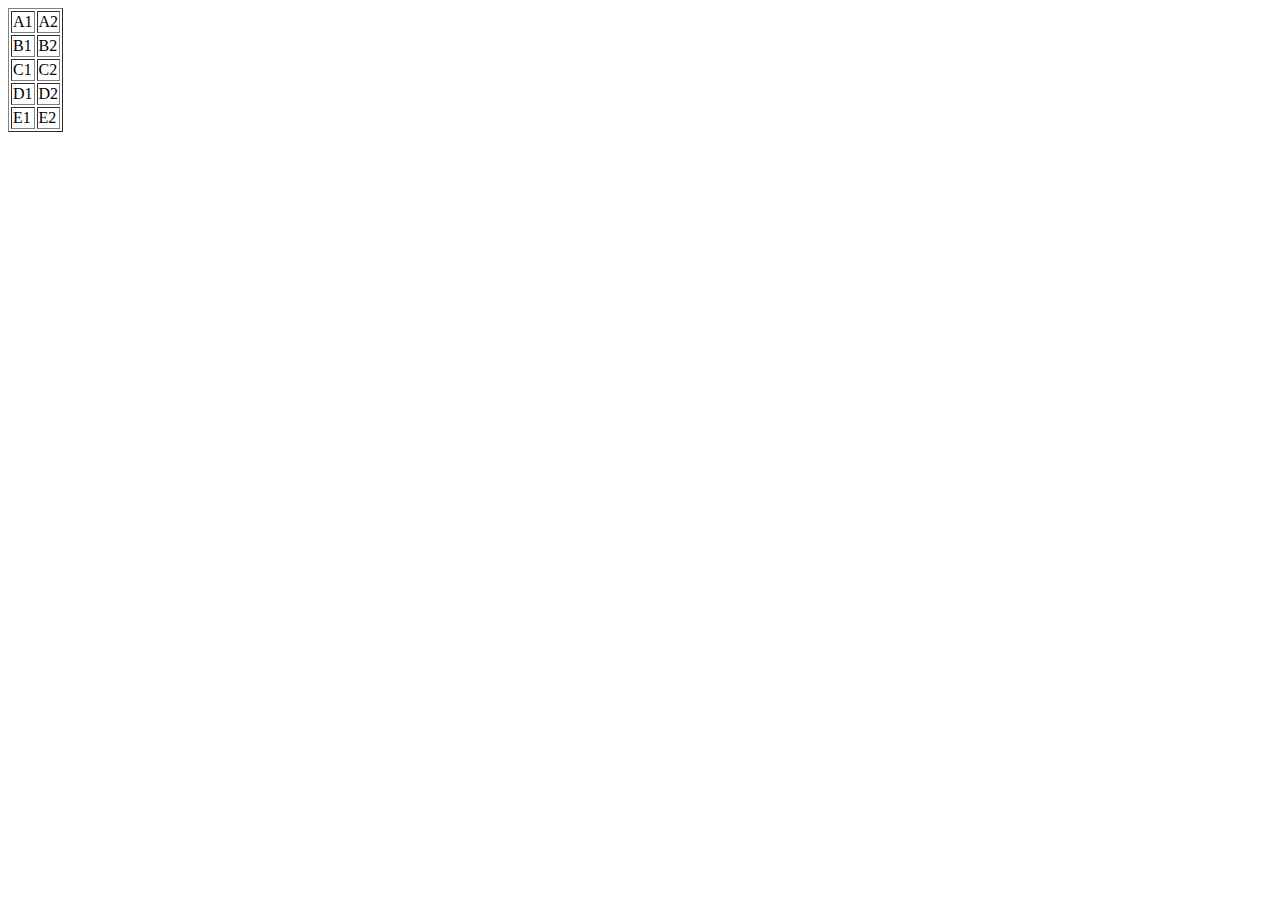
<file: Belajar - table. html.html>
<!DOCTYPE html>
<html lang="en">
<table border="1">

    <tr>
        <td> A1</td>
        <td>A2</td>
    </tr>
    <td>B1</td>
    <td>B2</td>
    </tr>
    <tr>
        <td>C1</td>
        <td>C2</td>
    </tr>
    <tr>
        <td> D1</td>
        <td> D2</td>
    </tr>
    <tr>
        <td> E1</td>
        <td> E2</td>
    </tr>
</table>

</html>
</file>
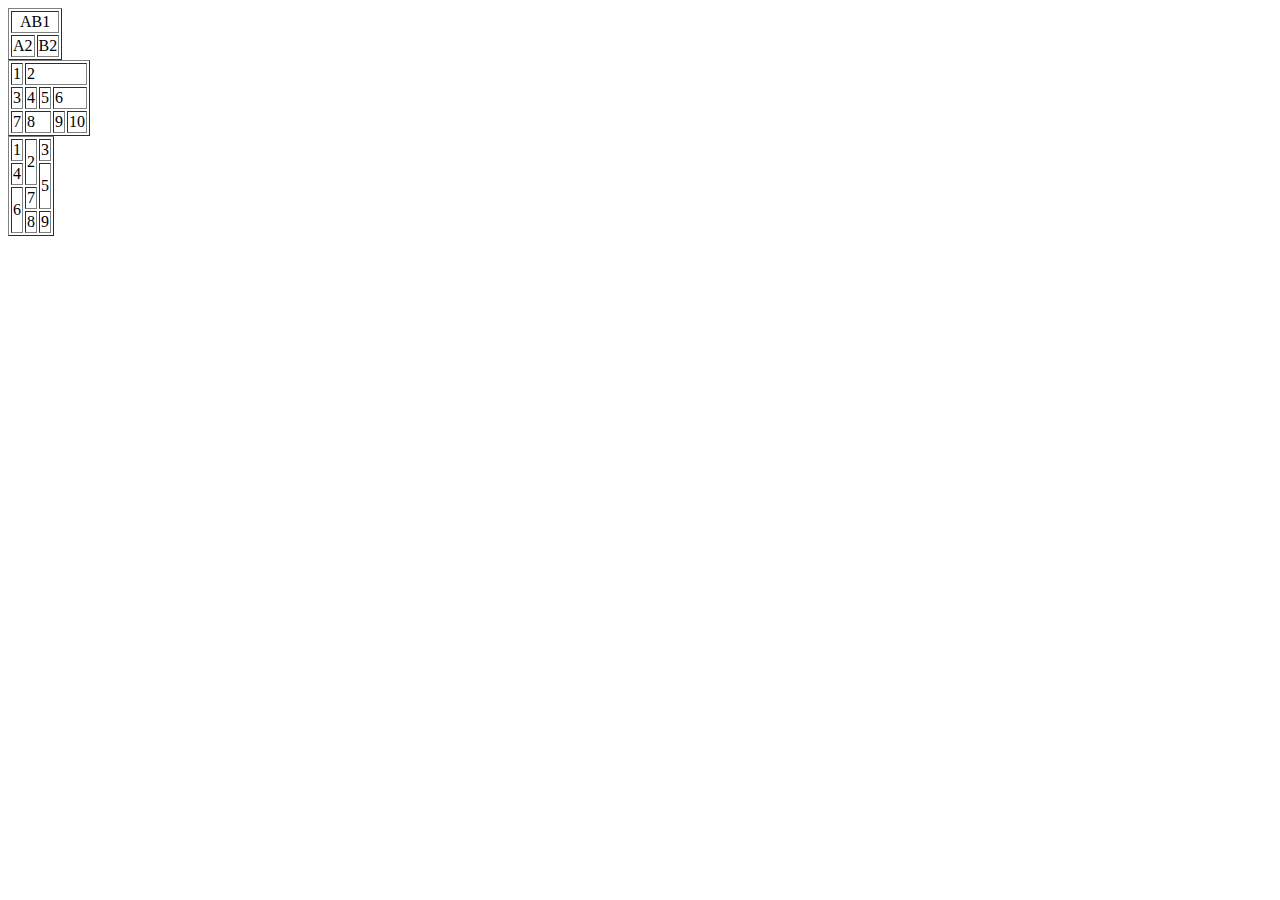
<file: belajar table2.html>
<!DOCTYPE html>
<html>
<table border="1">
    <tr>
        <td colspan="2 " align="center ">AB1</td>
    </tr>
    <tr>
        <td> A2</td>
        <td>B2</td>
    </tr>


</table>


<table border="1">

    <tr>
        <td> 1 </td>
        <td colspan="4"> 2</td>
    </tr>
    <tr>
        <td> 3</td>
        <td>4</td>
        <td>5</td>
        <td colspan="2"> 6</td>
    </tr>
    <tr>
        <td>7</td>
        <td colspan="2">8</td>
        <td>9</td>
        <td>10</td>
    </tr>


</table>


<table border="1">
    <tr>
        <td>1</td>
        <td rowspan="2" align="center">2</td>
        <td>3</td>
    </tr>


    <tr>
        <td>4</td>
        <td rowspan="2" align="center">5</td>
    </tr>

    <tr>
        <td rowspan="2" align="center">6</td>

        <td>7</td>
    </tr>
    <tr>
        <td>8</td>
        <td>9</td>
    </tr>
</table>



</html>
</file>
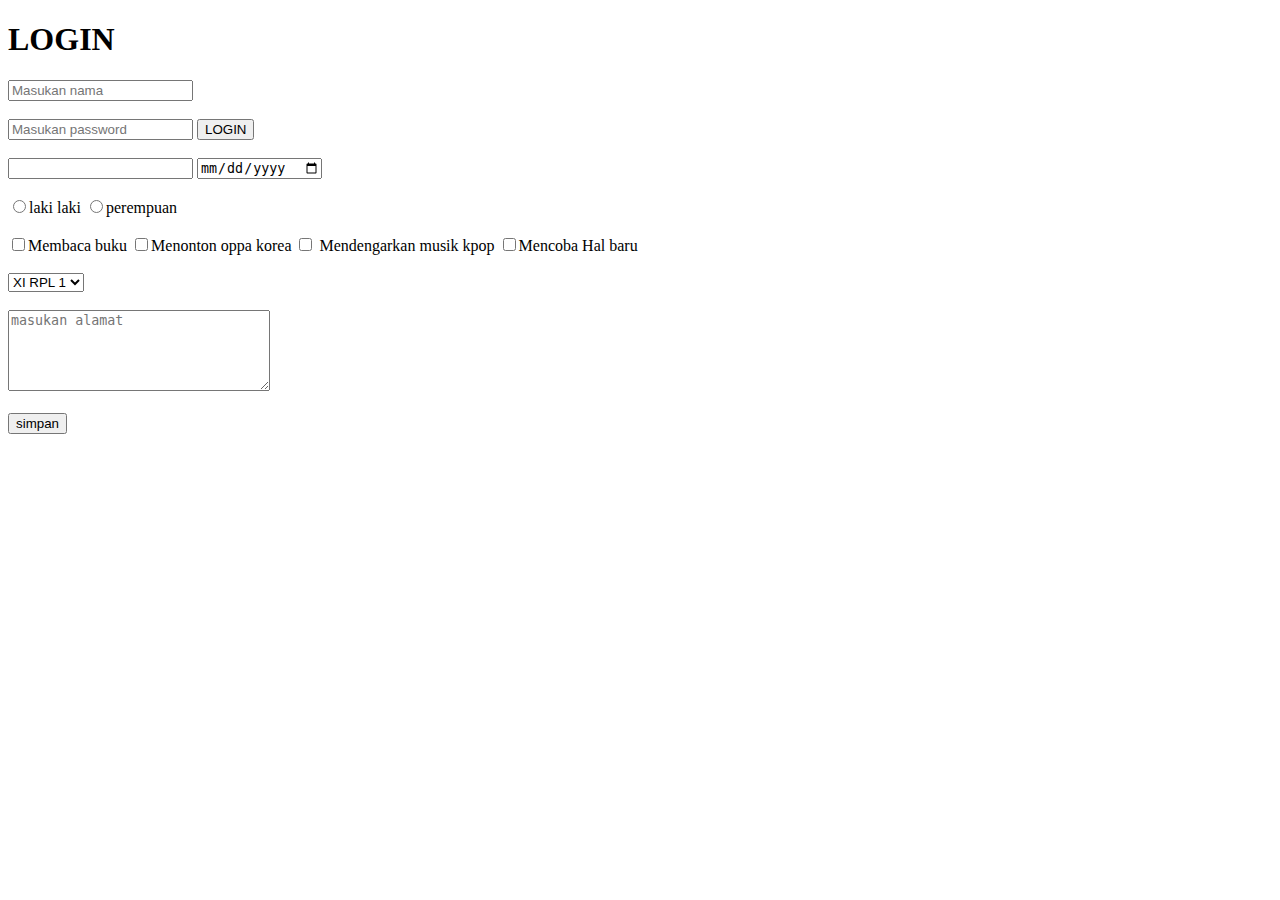
<file: belajarform1.html>
<!DOCTYPE html>
<html lang="en">

<head>
    <meta charset="UTF-8">
    <meta http-equiv="X-UA-Compatible" content="IE=edge">
    <meta name="viewport" content="width=device-width, initial-scale=1.0">
    <title>Document</title>
</head>
<!-- input tipe
    1.text/ string
    2.password
    3.number
    4.date
    5.radio
    6.checkbox
    7.dropdown = select 
    8. textarea  = textarea
    9. Button
    10. submit
 -->

<body>
    <h1>LOGIN</h1>
    <form action="">
        <input type="text" placeholder="Masukan nama">
        <br><br>
        <input type="password" placeholder="Masukan password">
        <input type="submit" value="LOGIN">
        <br><br>

        <input type="number">
        <input type="date">


        <br><br>

        <input type="radio" name="jenis kelamin">laki laki
        <input type="radio" name="jenis kelamin">perempuan


        <br><br>
        <input type="checkbox" name="Hobi">Membaca buku
        <input type="checkbox" name="Hobi">Menonton oppa korea
        <input type="checkbox" name="Hobi"> Mendengarkan musik kpop
        <input type="checkbox" name="Hobi">Mencoba Hal baru
        <br><br>

        <select nama="KELAS">
            <option value=" kelas">XI RPL 1</option>
            <option value=" kelas">XI RPL 2</option>
            <option value=" kelas">XI RPL 3</option>
            <option value="kelas">XI RPL 4</option>


        </select>
        <br><br>


        <textarea name="palasari" id="" cols="30" rows="5" placeholder="masukan alamat"></textarea>
        <br><br>

        <button>simpan</button>







    </form>



</body>

</html>
</file>
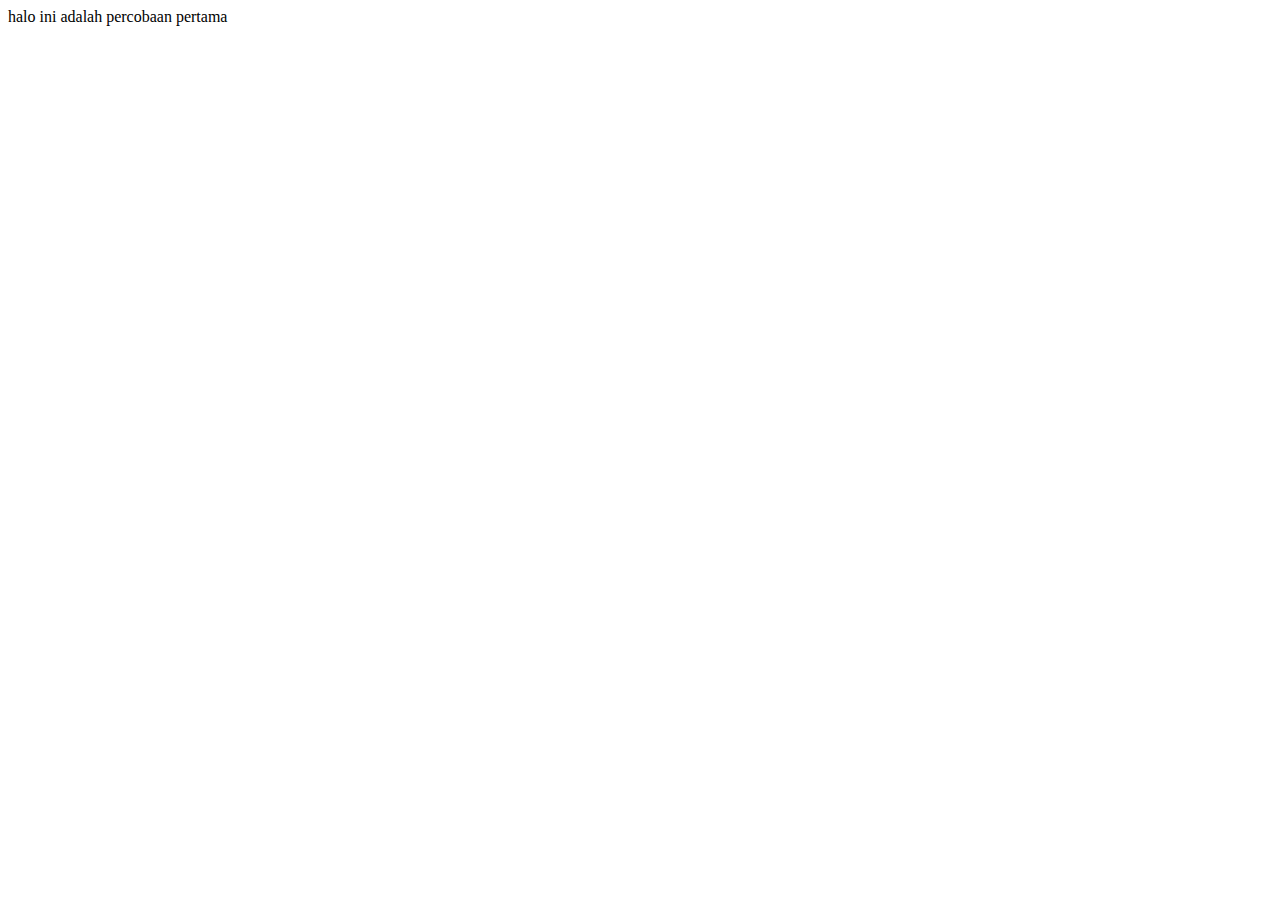
<file: day1.html>
<!DOCTYPE html>
<html lang="en">

<head>
    <meta charset="UTF-8">
    <meta http-equiv="X-UA-Compatible" content="IE=edge">
    <meta name="viewport" content="width=device-width, initial-scale=1.0">
    <title>day1</title>
</head>

<body>
    halo ini adalah percobaan pertama
</body>

</html>
</file>
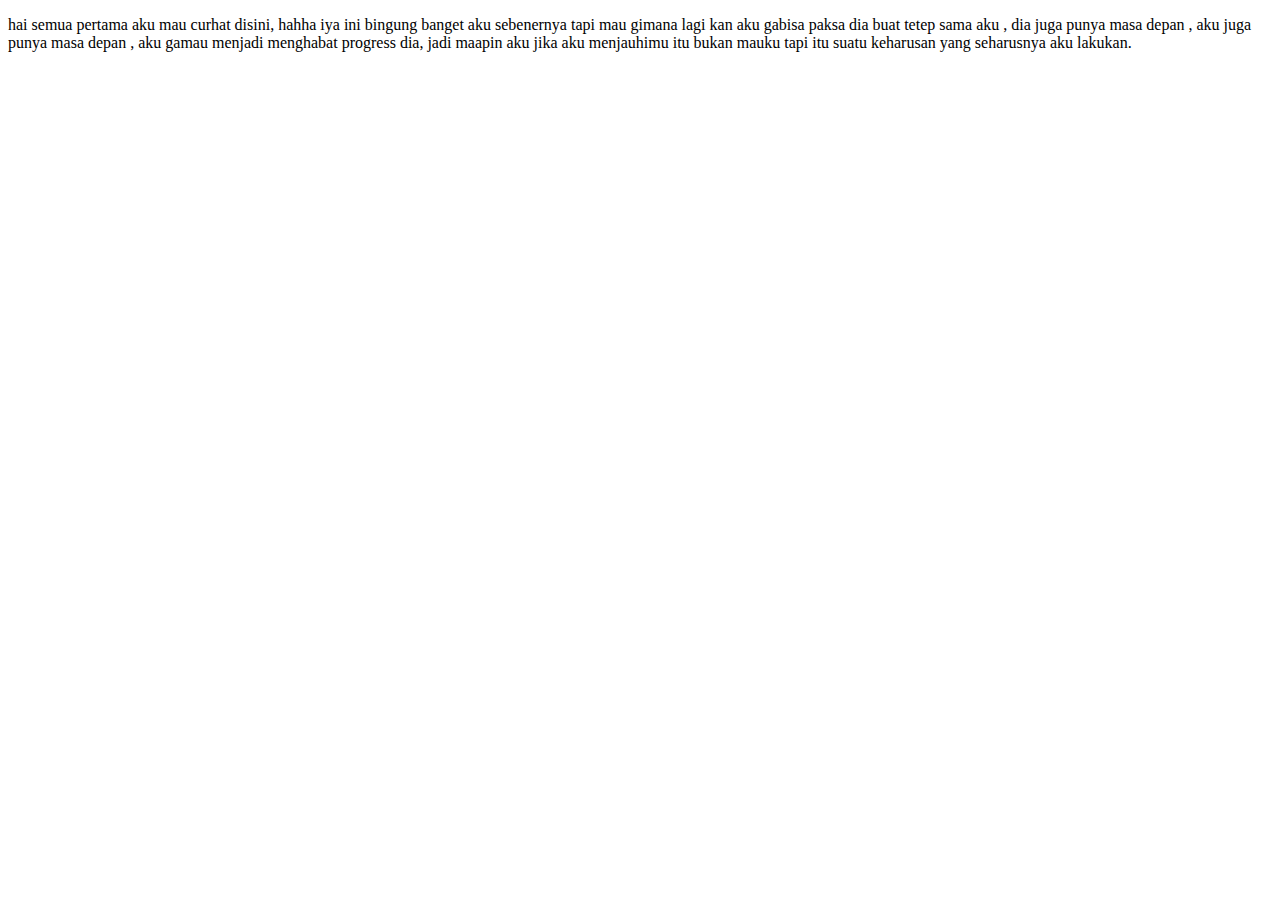
<file: day2.html>
<!DOCTYPE html>
<html lang="en">

<head>
    <meta charset="UTF-8">
    <meta http-equiv="X-UA-Compatible" content="IE=edge">
    <meta name="viewport" content="width=device-width, initial-scale=1.0">
    <title>ini days 2</title>
</head>

<body>
    <p>hai semua pertama aku mau curhat disini, hahha iya ini bingung banget aku sebenernya tapi mau gimana lagi kan aku gabisa paksa dia buat tetep sama aku , dia juga punya masa depan , aku juga punya masa depan , aku gamau menjadi menghabat progress dia,
        jadi maapin aku jika aku menjauhimu itu bukan mauku tapi itu suatu keharusan yang seharusnya aku lakukan.
    </p>
</body>

</html>
</file>
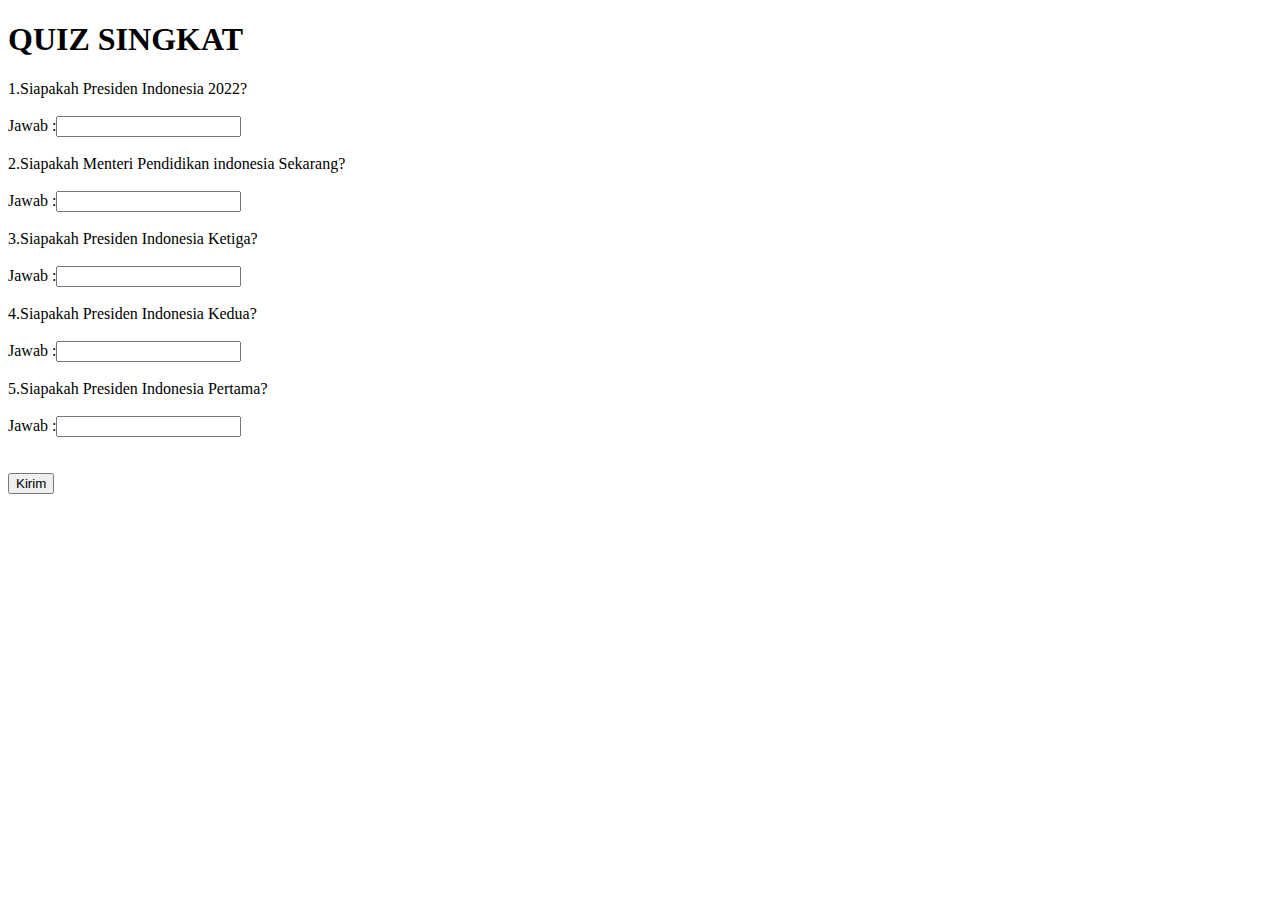
<file: quiz.html>
<!DOCTYPE html>
<html lang="en">

<head>
    <meta charset="UTF-8">
    <meta http-equiv="X-UA-Compatible" content="IE=edge">
    <meta name="viewport" content="width=device-width, initial-scale=1.0">
    <title>Quiz</title>
</head>

<body>
    <h1>QUIZ SINGKAT</h1>
    <label>1.Siapakah Presiden Indonesia 2022? <br><br></label> Jawab :<input type="text" id="Presiden"> <br> <br>
    <div id="presiden_responce"></div>
    <label>2.Siapakah Menteri Pendidikan indonesia Sekarang? <br><br></label> Jawab :<input type="text" id="Menteri Pendidikan"> <br><br>
    <div id="Menteri_responce"></div>
    <label>3.Siapakah Presiden Indonesia Ketiga? <br><br></label> Jawab :<input type="text" id="Presiden"><br><br>
    <div id="presiden_responce"></div>
    <label>4.Siapakah Presiden Indonesia Kedua? <br><br></label> Jawab :<input type="text" id="Presiden"><br><br>
    <div id="presiden_responce"></div>
    <label>5.Siapakah Presiden Indonesia Pertama? <br><br></label> Jawab :<input type="text" id="Presiden">
    <div id="presiden_responce"></div> <br><br>


    <button onclick="cek_jawaban">Kirim</button>

    <script>
        function cek_jawaban() {
            const presiden = document.querySelector('#presiden')
            const presiden_responce = document.querySelector('#presiden_responce')
            const Menteri = document.querySelector('#Menteri')
            const Menteri_responce = document.querySelector('#Menteri_responce')
            if (presiden_responce.value == 'jokowi') {
                presiden_responce.innerHTML = 'jawaban Kamu benar'
            } else presiden_responce.innerHTMl = 'jawaban Kamu Salah'

            if (Menteri_responce.value == 'nadiem') {
                Menteri_responce.innerHTML = 'jawaban Kamu benar'
            } else Menteri_responce.innerHTMl = 'jawaban Kamu Salah'
        }
    </script>
</body>

</html>
</file>
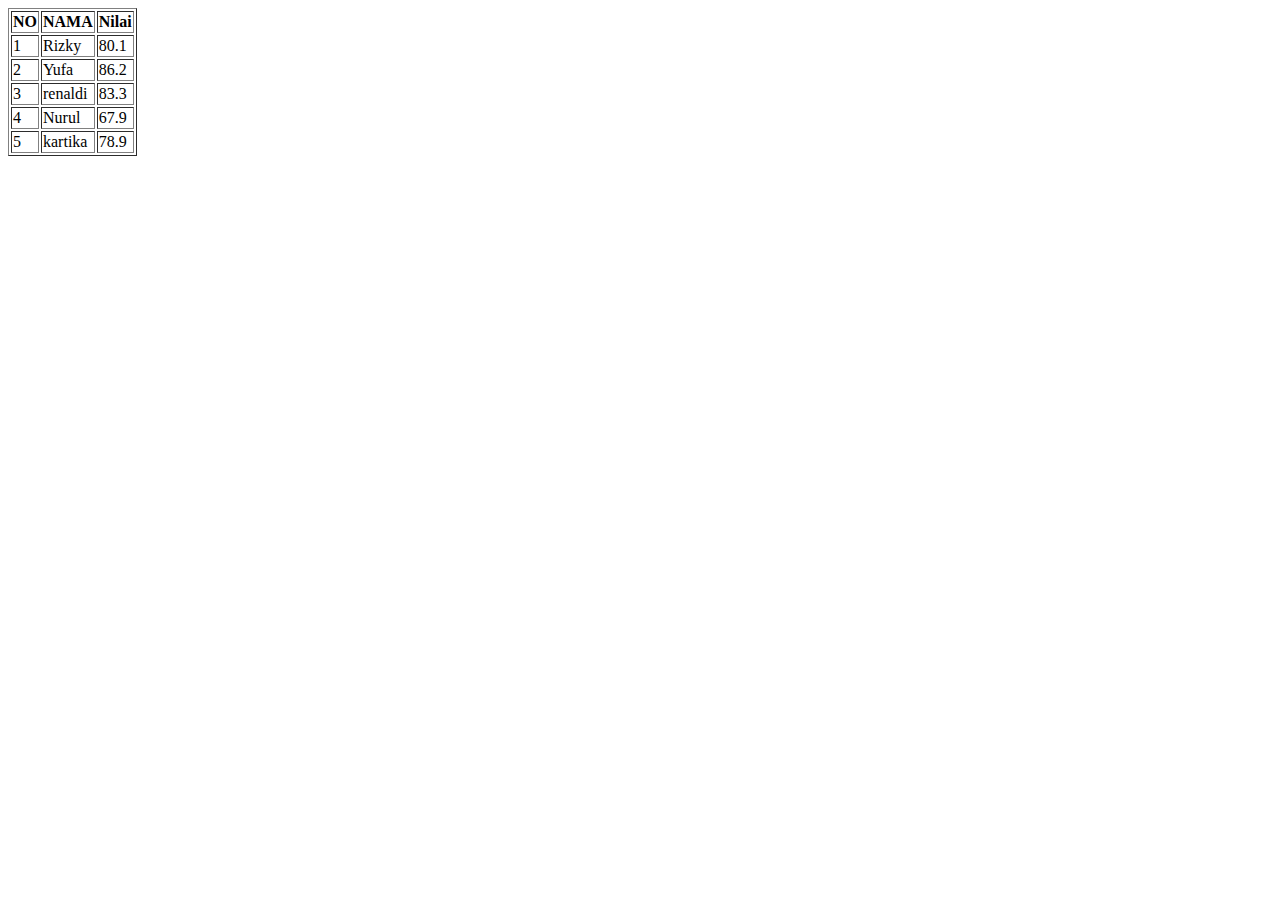
<file: Test1 table.html>
<!DOCTYPE html>
<html lang="en">
<table border="1">
    <thead>
        <tr>
            <th>NO</th>
            <th> NAMA</th>
            <th>Nilai</th>
        </tr>
    </thead>
    <tbody>
        <tr>
            <td>1</td>
            <td>Rizky</td>
            <td> 80.1</td>
        </tr>
        <tr>
            <td>2</td>
            <td>Yufa</td>
            <td>86.2</td>
        </tr>
        <tr>
            <td>3</td>
            <td>renaldi</td>
            <td>83.3</td>
        </tr>
        <tr>
            <td> 4</td>
            <td>Nurul</td>
            <td>67.9</td>
        </tr>
        <tr>
            <td>5</td>
            <td>kartika</td>
            <td> 78.9</td>
        </tr>
    </tbody>
</table>

</html>
</file>
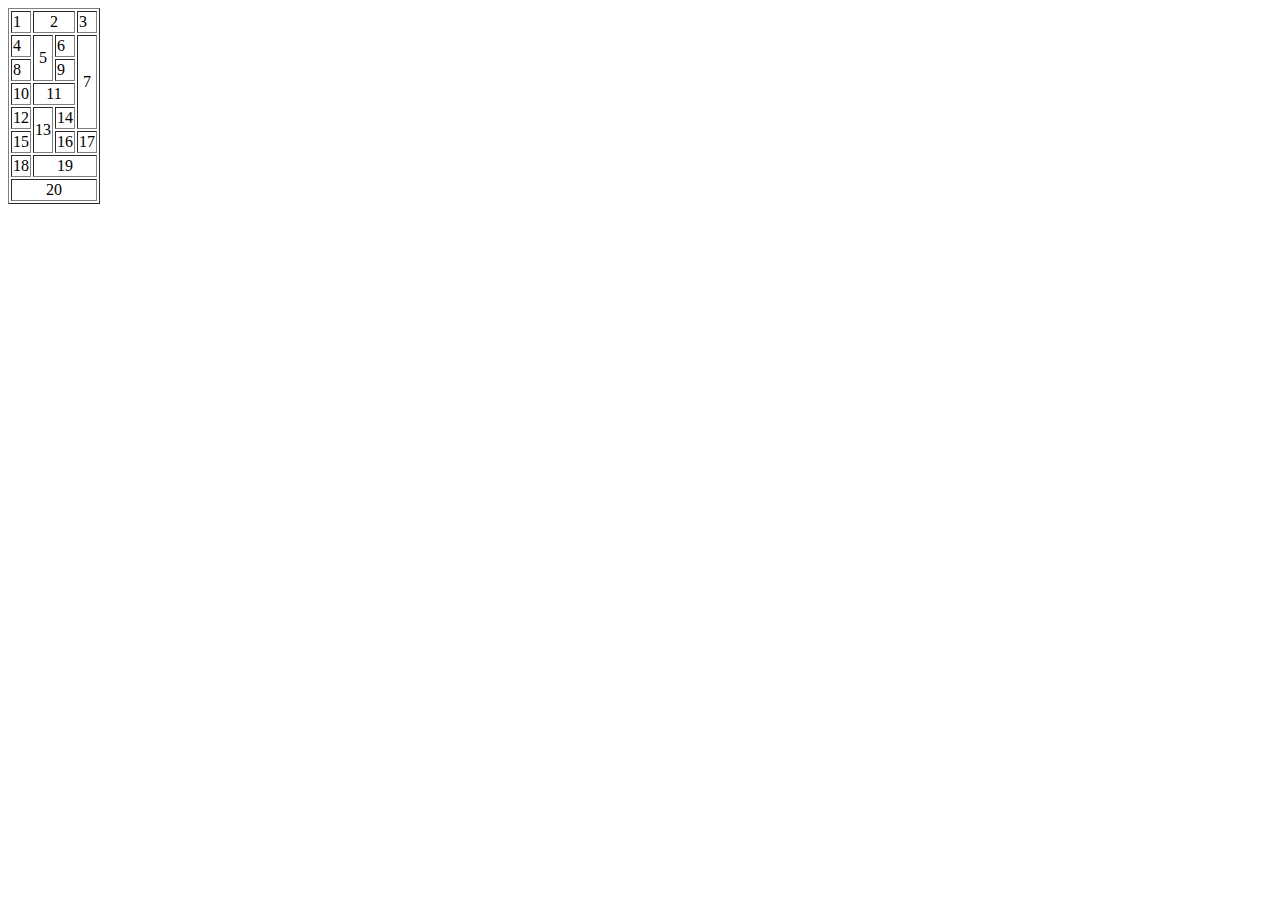
<file: Test2table.html>
<!DOCTYPE html>
<html>
<table border="1">
    <tr>
        <td>1</td>
        <td colspan="2" align="center">2</td>
        <td>3</td>
    </tr>
    <tr>
        <td>4</td>
        <td rowspan="2" align="center">5</td>
        <td>6</td>
        <td rowspan="4" align="center">7</td>
    </tr>
    <tr>
        <td>8</td>
        <td>9</td>
    </tr>

    <tr>
        <td>10</td>
        <td colspan="2" align="center">11</td>
    </tr>
    <tr>
        <td>12</td>
        <td rowspan="2" align="center">13</td>
        <td>14</td>
    </tr>
    <tr>
        <td>15</td>
        <td>16</td>
        <td>17</td>
    </tr>
    <tr>
        <td>18</td>
        <td colspan="3" align="center">19</td>
    </tr>
    <tr>
        <td colspan="4" align="center">20</td>
    </tr>


</table>

</html
</file>
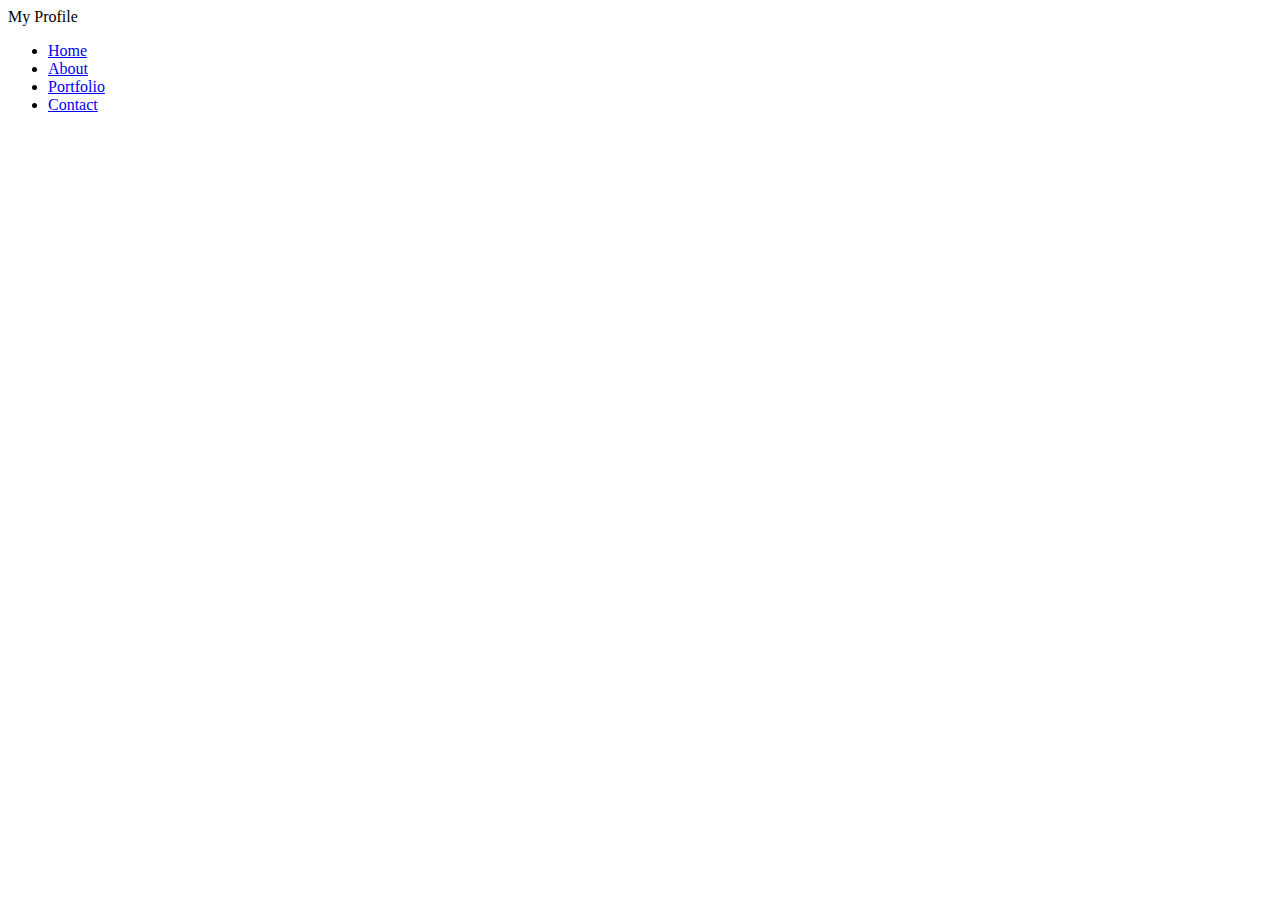
<file: PORTOFOLIO/Portofolio.html>
<!DOCTYPE html>
<html lang="en">

<head>
    <meta charset="UTF-8">
    <meta http-equiv="X-UA-Compatible" content="IE=edge">
    <meta name="viewport" content="width=device-width, initial-scale=1.0">
    <title>Portofolio</title>
</head>

<body>
    <!--Navbar-->
    <div class="logo">My Profile</div>
    <ul class=" nav-link">
        <li class="active"><a href="#">Home</a></li>
        <li><a href="#">About</a></li>
        <li><a href="#">Portfolio</a></li>
        <li><a href="#">Contact</a></li>


    </ul>
</body>

</html>
</file>
